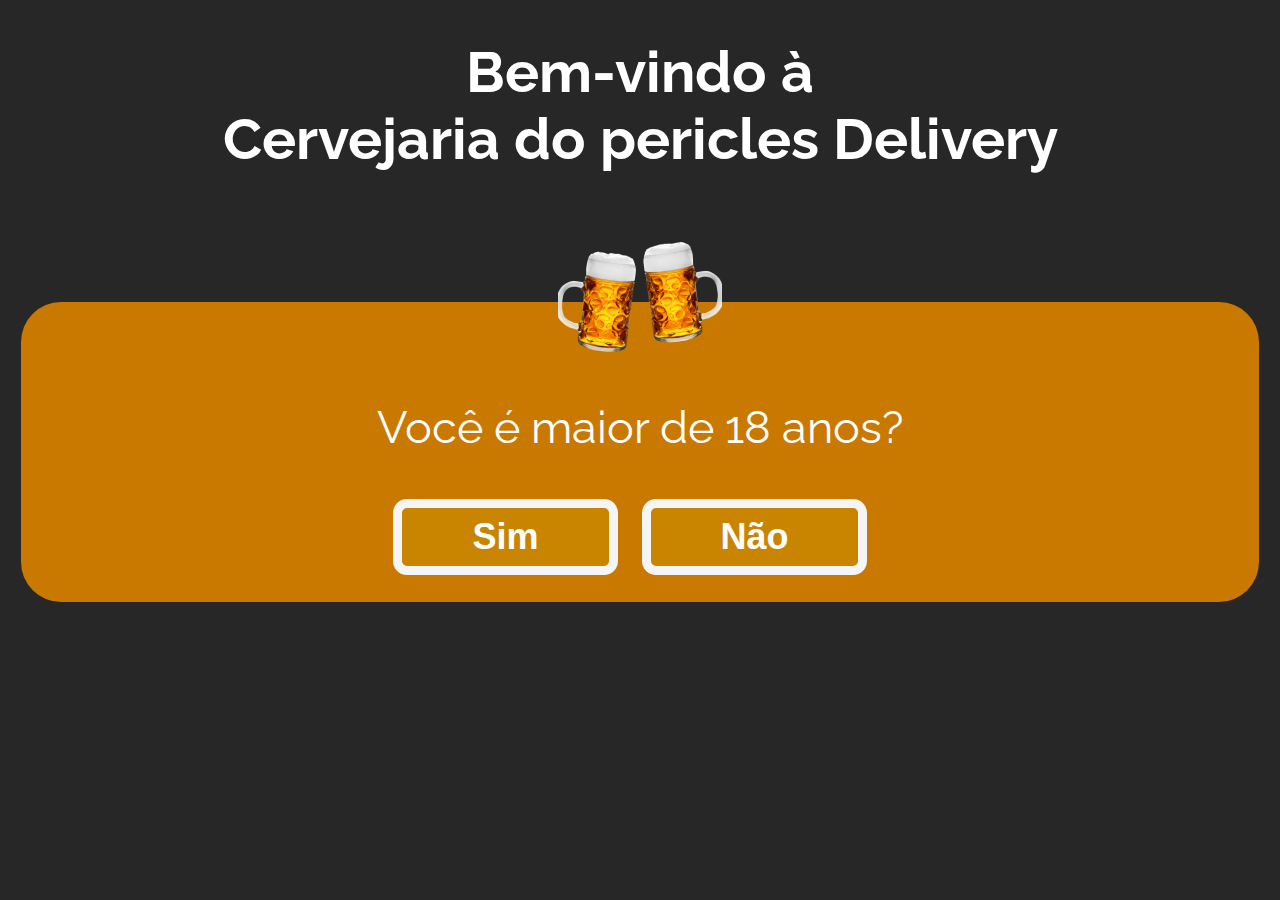
<file: index.html>
<!DOCTYPE html>
<html lang="en">
<head>
    <meta charset="UTF-8">
    <meta http-equiv="X-UA-Compatible" content="IE=edge">
    <meta name="viewport" content="width=device-width, initial-scale=1.0">
    <title>Cervejaria do Pericles Delivery</title>
    <link rel="stylesheet" href="estilo.css">

    <script>
        function validaIdade(valor) {
            if(valor === 1){
                window.location.href='home.html?acesso=1'
            }else{
                window.location.href='home.html?acesso=0'
            }
        }
    </script>
</head>
<body>
    <h1>Bem-vindo à <br> Cervejaria do pericles Delivery</p></h1>

    <section class="card">
        <img src=assets/imagens/cerveja.png alt="Cerveja">
        <p>Você é maior de 18 anos?</p>
        
            <button class="botoes" onclick="validaIdade(1)" > Sim </button>
            <button class="botoes" onclick="validaIdade(0)" > Não </button>
    </section>
    

</body>
</html>
</file>
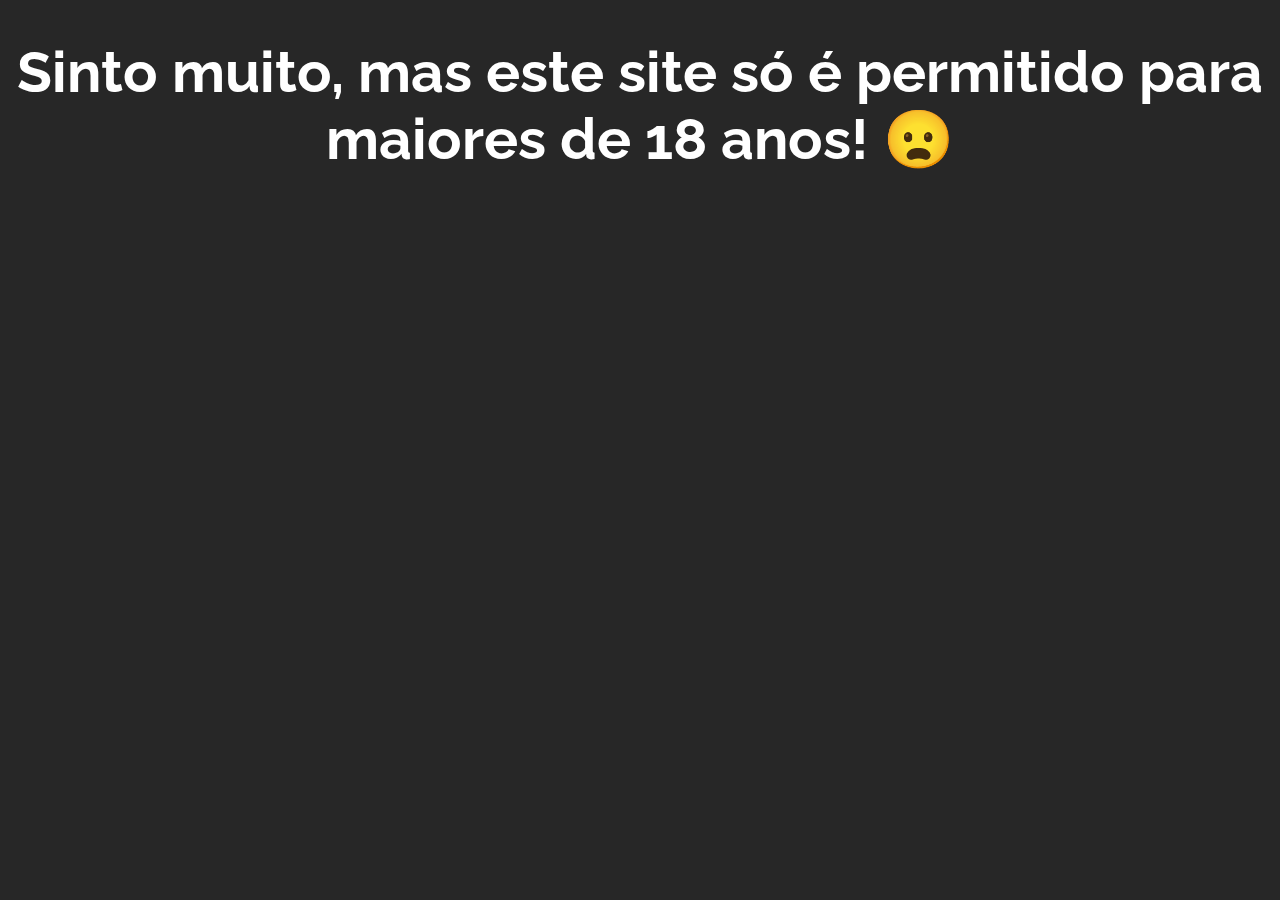
<file: home.html>
<!DOCTYPE html>
<html lang="en">
<head>
    <meta charset="UTF-8">
    <meta http-equiv="X-UA-Compatible" content="IE=edge">
    <meta name="viewport" content="width=device-width, initial-scale=1.0">
    <title>Cervejaria do Pericles Delivery</title>
    <link rel="stylesheet" href="estilo.css">

    <script>
        function validaEntrada(){
            const url = new URLSearchParams(window.location.search)
            let acesso = url.get("acesso")
            
            if(acesso == 1){
                document.getElementById("textoEntrada").innerHTML="Olá! Gostaria de te dar boas vindas a Cervejaria do Pericles. Aqui você encontrará as melhores bebidas do Brasil "
            } else{
                document.getElementById("textoEntrada").innerHTML="Sinto muito, mas este site só é permitido para maiores de 18 anos! 😦"
                 }
        }
    </script>


</head>
<body onload="validaEntrada()">
    <h1 id="textoEntrada"></h1>
    

</body>
</html>
</file>
<file: estilo.css>
@import url('https://fonts.googleapis.com/css2?family=Raleway&display=swap');
@import url('https://fonts.googleapis.com/css2?family=Raleway:wght@100&display=swap');

body{
    font-family: 'Raleway';
    background-color: #272727;
}
h1{
    color: white;
    font-weight: 700;
    font-size: 57px;
    text-align: center;   
    margin-bottom: 130px;}   

.card{
    background-color: #CA7900;
    width: 1238px;
    height: 300px;
    border-radius: 40px;
    text-align: center;
    margin: auto;
}

.card p{
    color: white;
    font-weight: 400;
    font-size: 45px;
}

.card img{
    margin-top: -60px;
    width: 164px;
    height: 110px;
}

.botoes{
    background-color: #CA8500;
    width: 225px;
    height: 76px;
    border: 9px solid #F5F5F5;
    border-radius: 14px;
    margin-right: 20px;
    
    color: white;
    font-weight: 600;
    font-size: 36px;

    cursor: pointer;
    }
</file>
